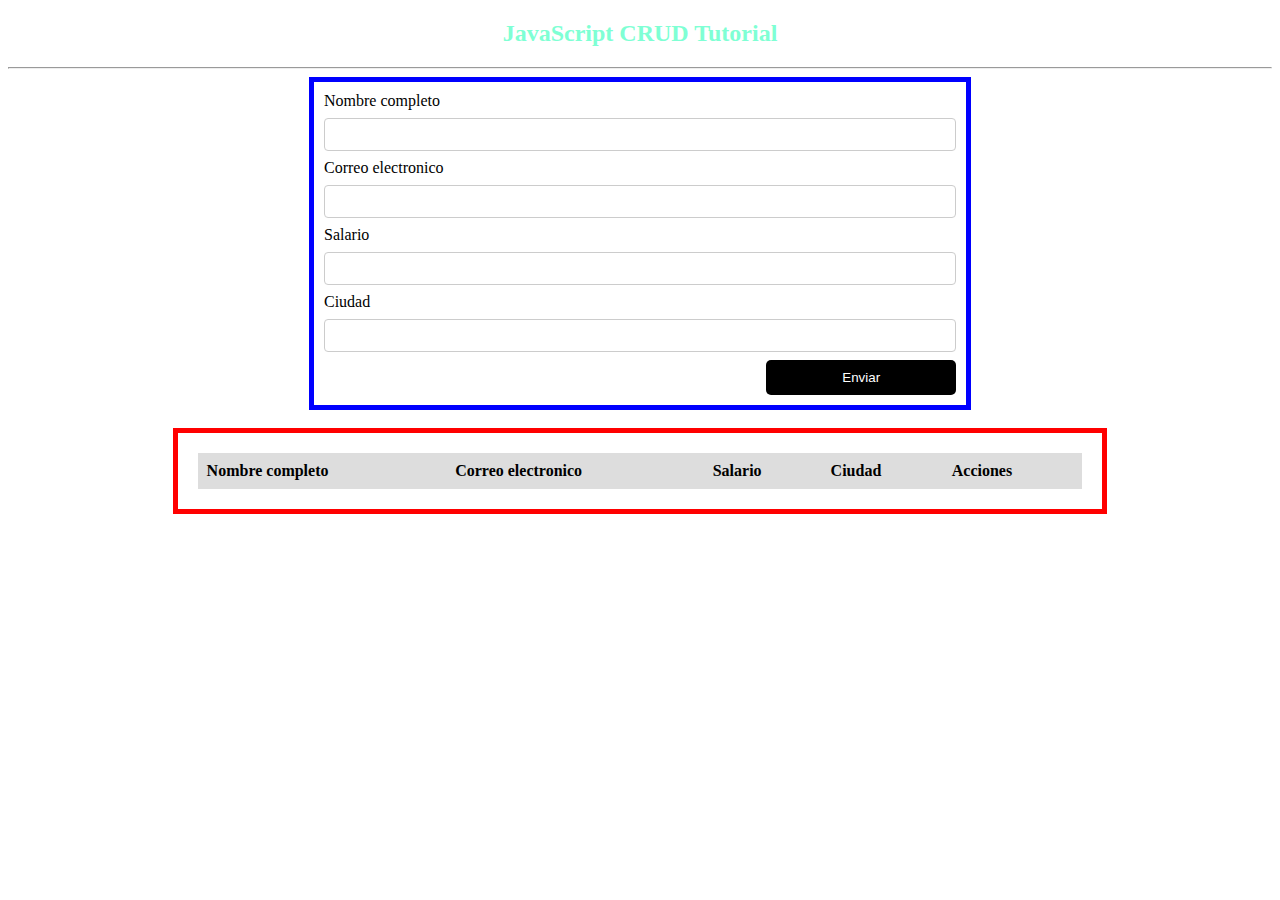
<file: index.html>
<!DOCTYPE html>
<html>

<head>
    <title>
        JavaScript CRUD 
    </title>
    <link rel="stylesheet" href="style.css">
</head>

<body>

	<h2><center>JavaScript CRUD Tutorial</center></h2>
	<hr>
			<div class="employee-form">
                <form onsubmit="event.preventDefault();onFormSubmit();" autocomplete="off">
                    <div>
                        <label>Nombre completo</label><label class="validation-error hide" id="fullNameValidationError">Este campo es obligatorio</label>
                        <input type="text" name="fullName" id="fullName">
                    </div>
                    <div>
                        <label>Correo electronico</label>
                        <input type="text" name="email" id="email">
                    </div>
                    <div>
                        <label>Salario</label>
                        <input type="text" name="salary" id="salary">
                    </div>
                    <div>
                        <label>Ciudad</label>
                        <input type="text" name="city" id="city">
                    </div>
                    <div  class="form-action-buttons">
                        <input type="submit" value="Enviar">
                    </div>
                </form>
		</div>
		<br/>
		<div class = "employees-table">
                <table class="list" id="employeeList">
                    <thead>
                        <tr>
                            <th>Nombre completo</th>
                            <th>Correo electronico</th>
                            <th>Salario</th>
                            <th>Ciudad</th>
                            <th>Acciones</th>
                        </tr>
                    </thead>
                    <tbody>

                    </tbody>
                </table>
        </div>
    <script src="script.js"></script>
</body>
</html>
</file>
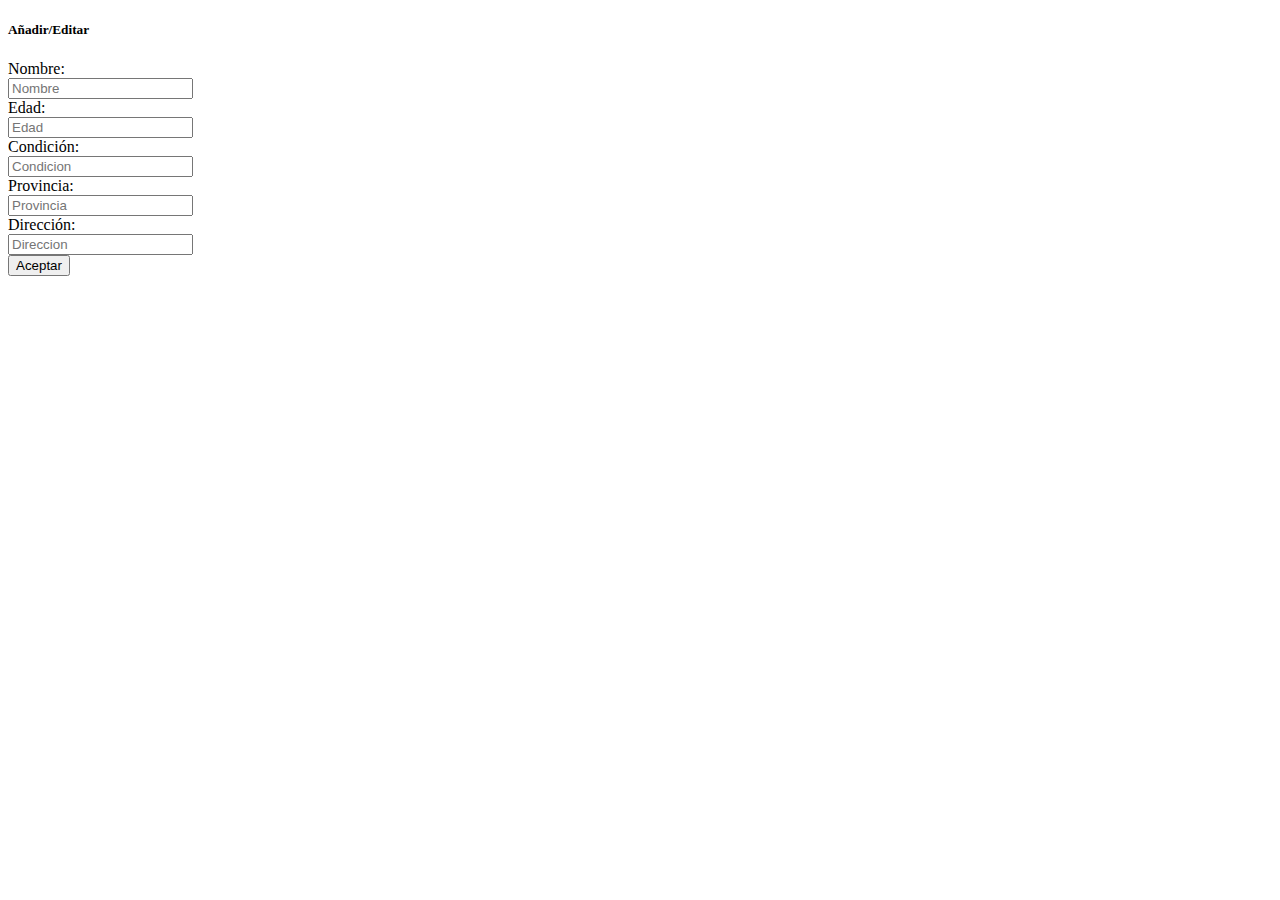
<file: demo2/src/main/resources/templates/add_edit_movie.html>
<!DOCTYPE html>
<html xmlns:th="http://www.thymeleaf.org">
<head>
    <title>Spring Boot Thymeleaf example</title>
    <meta http-equiv="Content-Type" content="text/html; charset=UTF-8" />
    <link rel="stylesheet" th:href="@{/webjars/bootstrap/4.4.1/css/bootstrap.min.css}">
</head>
<body>
<div class="alert alert-success">
    
<div class="container">
    <h5>Añadir/Editar</h5>
    <form action="#" th:action="@{/addEdit}" method="post" th:object="${movie}">
        Nombre:<br/>
        <input type="text" class="form-control" id="title" th:field="*{title}" placeholder="Nombre"/>
        <br/>
        Edad:<br/>
        <input type="text" class="form-control" id="releaseYear" th:field="*{releaseYear}" placeholder="Edad"/>
        <br/>
        Condición:<br/>
        <input type="text" class="form-control" id="tags" th:field="*{tags}"  placeholder="Condicion"/>
        <br/>
        Provincia:<br/>
        <input type="text" class="form-control" id="language" th:field="*{language}" placeholder="Provincia"/>
        <br/>
        Dirección:<br/>
        <input type="text" class="form-control" id="country" th:field="*{country}" placeholder="Direccion"/>
        <input type="hidden" id="id" th:field="*{id}">
        <br/>
        <button type="submit" class="btn btn-info">Aceptar</button>
    </form>
</div>
</body>
</html>
</file>
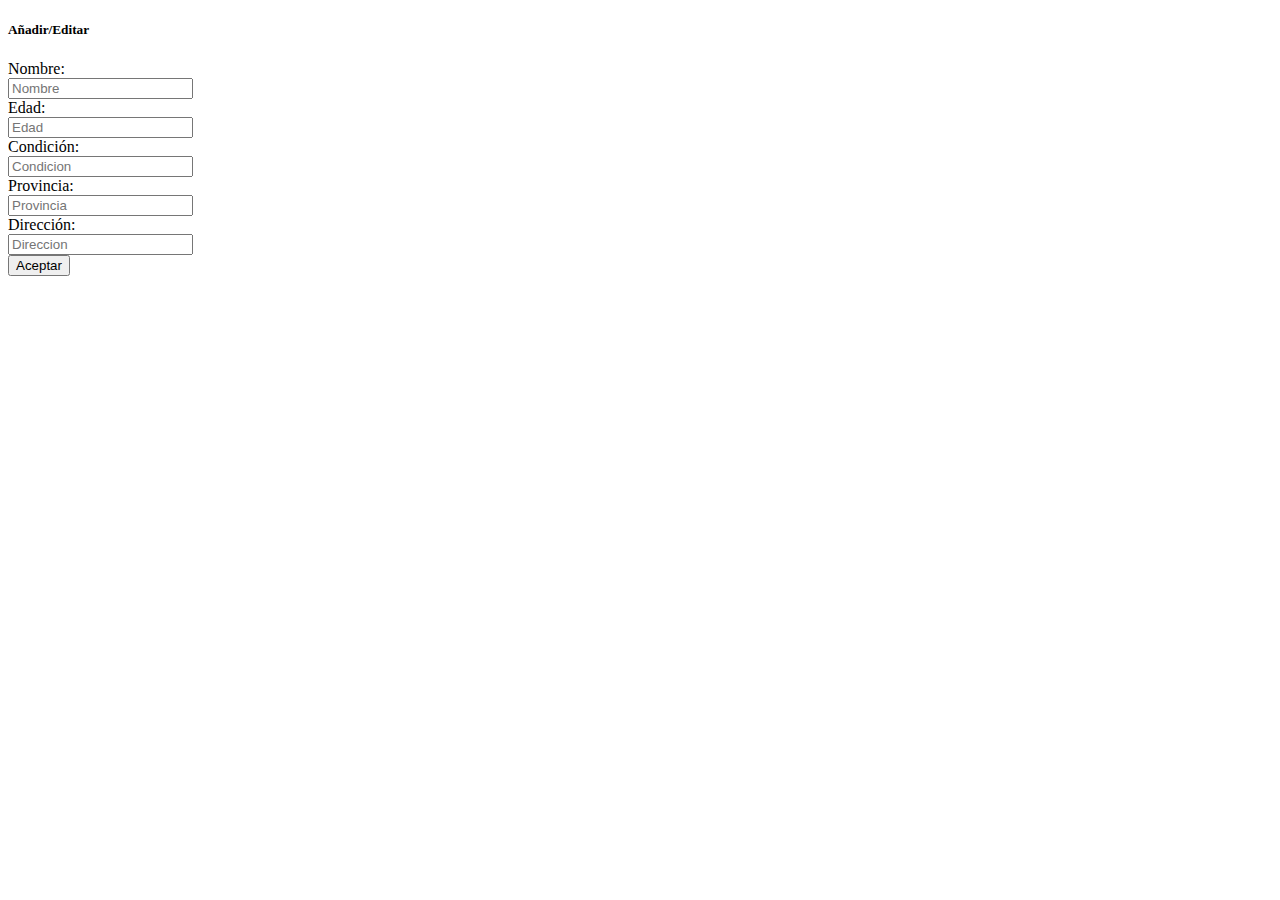
<file: demo2/src/main/resources/templates/add_edit_user.html>
<!DOCTYPE html>
<html xmlns:th="http://www.thymeleaf.org">
<head>
    <title>Spring Boot Thymeleaf example</title>
    <meta http-equiv="Content-Type" content="text/html; charset=UTF-8" />
    <link rel="stylesheet" th:href="@{/webjars/bootstrap/4.4.1/css/bootstrap.min.css}">
</head>
<body>
<div class="alert alert-success">
    
<div class="container">
    <h5>Añadir/Editar</h5>
    <form action="#" th:action="@{/addEdit}" method="post" th:object="${usuarios}">
        Nombre:<br/>
        <input type="text" class="form-control" id="nombre" th:field="*{nombre}" placeholder="Nombre"/>
        <br/>
        Edad:<br/>
        <input type="text" class="form-control" id="edad1" th:field="*{edad}" placeholder="Edad"/>
        <br/>
        Condición:<br/>
        <input type="text" class="form-control" id="cargo" th:field="*{cargo}"  placeholder="Condicion"/>
        <br/>
        Provincia:<br/>
        <input type="text" class="form-control" id="provincia" th:field="*{provincia}" placeholder="Provincia"/>
        <br/>
        Dirección:<br/>
        <input type="text" class="form-control" id="direccion" th:field="*{direccion}" placeholder="Direccion"/>
        <input type="hidden" id="id" th:field="*{id}">
        <br/>
        <button type="submit" class="btn btn-info">Aceptar</button>
    </form>
</div>
</body>
</html>
</file>
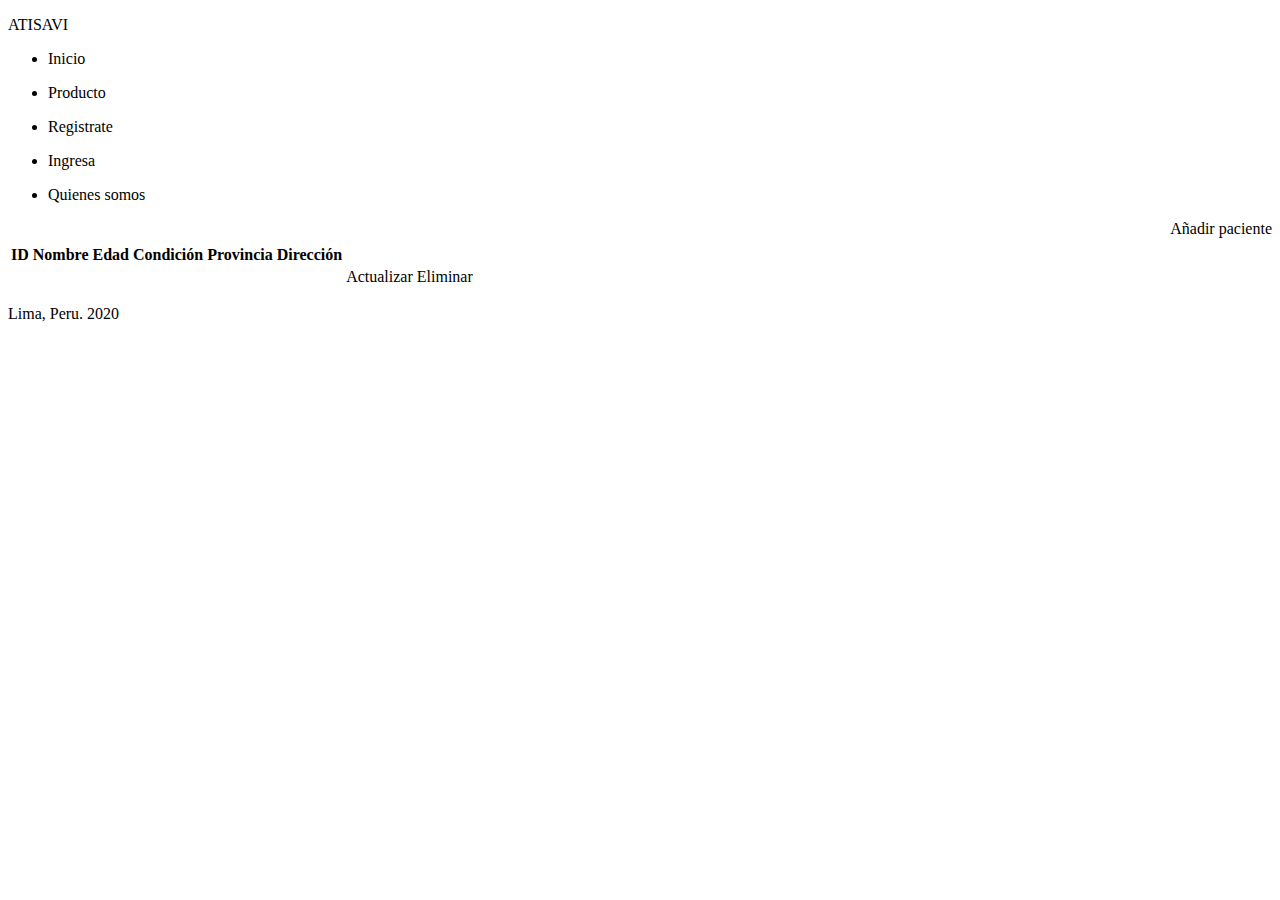
<file: demo2/src/main/resources/templates/movie_list.html>
<!DOCTYPE html>
<html xmlns:th="http://www.thymeleaf.org">
<head>
    <title>Lista</title>
    <meta http-equiv="Content-Type" content="text/html; charset=UTF-8" />
    <link th:href="@{/atisavi.css}" rel="stylesheet" />
    <link rel="stylesheet" th:href="@{/webjars/bootstrap/4.4.1/css/bootstrap.min.css}">
</head>


<body>
		<div id ="contenedor">
			<div id ="cabecera">
				<p id="demotext">ATISAVI</p>
			</div>
			<div id ="menu">
	<ul id=”button2”>
 <li><a th:href="@{list}"><p id="inicio1">Inicio</p></a></li>
 <li><a th:href="@{list}"><p id="menu1">Producto</p></a></li>
 <li><a th:href="@{list}"><p id="ingresa1">Registrate</p></a></li>
 <li><a th:href="@{list}"><p id="registro1">Ingresa</p></a></li>
 <li><a th:href="@{list}"><p id="quien1">Quienes somos</p></a></li>
 
 
 </ul>
			</div>
			
			<div id ="izquierda">
			<div style="text-align: right; margin-bottom: 5px;">
        <a th:href="@{/add}" class="btn btn-success" role="button">Añadir paciente</a>
    </div>
    <table class="table table-bordered">
        <thead>
        <tr>
            <th>ID</th>
            <th>Nombre</th>
            <th>Edad</th>
            <th>Condición</th>
            <th>Provincia</th>
            <th>Dirección</th>
            <th></th>
        </tr>
        </thead>
        <tbody>
        <tr th:each="movie : ${movies}">
            <td th:text="${movie.id}"></td>
            <td th:text="${movie.title}"></td>
            <td th:text="${movie.releaseYear}"></td>
            <td th:text="${movie.tags}"></td>
            <td th:text="${movie.language}"></td>
            <td th:text="${movie.country}"></td>
            <td>
                <a th:href="@{/edit/{id}(id=${movie.id})}" class="btn btn-success btn-sm" role="button">Actualizar</a>
                <a th:href="@{/delete/{id}(id=${movie.id})}" class="btn btn-danger btn-sm" role="button">Eliminar</a>
            </td>
        </tr>
        </tbody>
    </table>
  	
			</div>
			<div id ="derecha">
				
			</div>


			
			<div id ="pie">
  	
  	<p>Lima, Peru. 2020</p></div>
		</div>
	</body>
	</html>
</file>
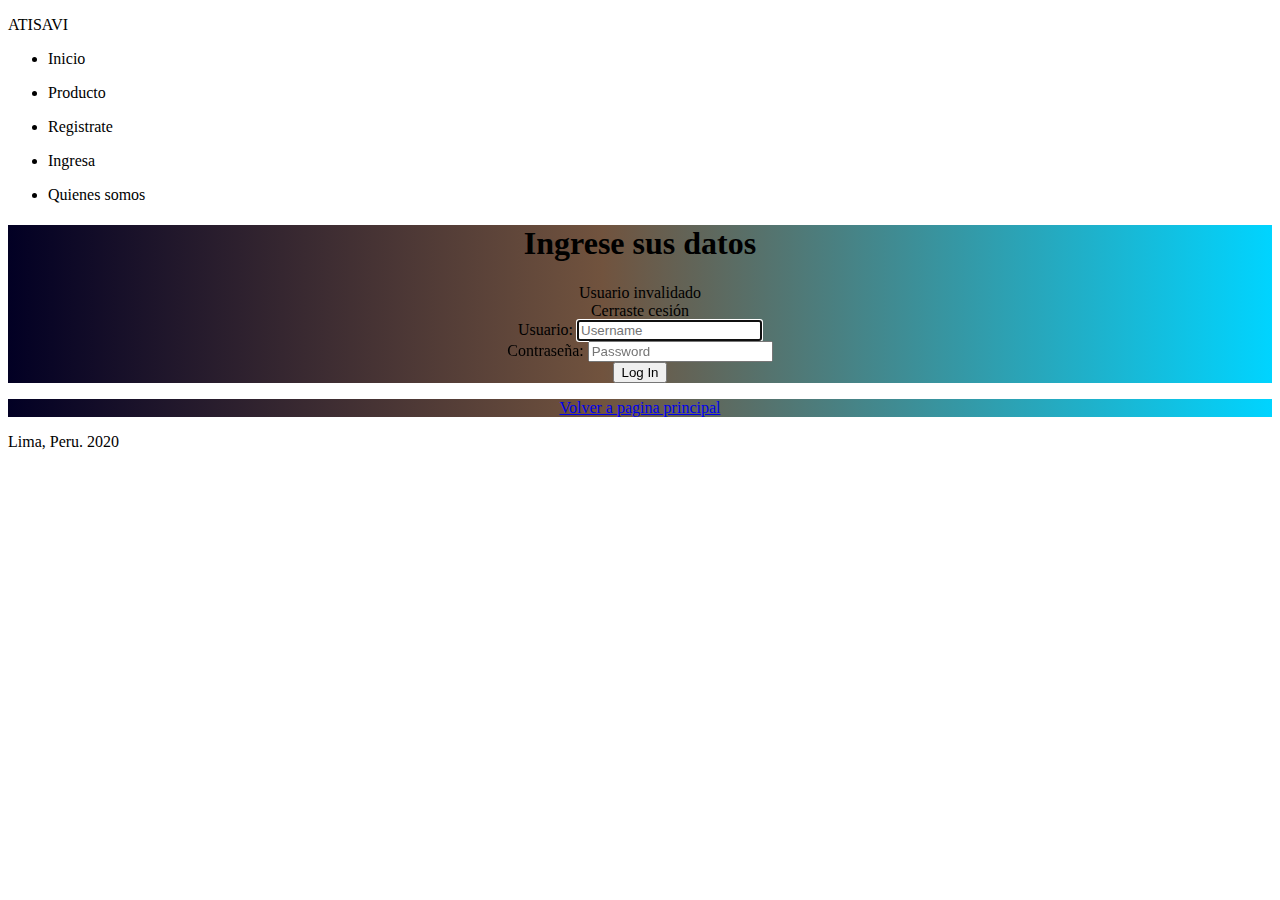
<file: demo2/src/main/resources/templates/principal.html>
<!DOCTYPE html>
<html xmlns:th="http://www.thymeleaf.org">
<head>
    <title>ATISAVI</title>
    <meta charset="UTF-8"> 
    <link th:href="@{/atisavi.css}" rel="stylesheet" />
</head>
	<body>
		<div id ="contenedor">
			<div id ="cabecera">
				<p id="demotext">ATISAVI</p>
			</div>
			<div id ="menu">
	<ul id=”button2”>
 <li><a th:href="@{inicio}"><p id="inicio1">Inicio</p></a></li>
 <li><a th:href="@{list}"><p id="menu1">Producto</p></a></li>
 <li><a th:href="@{list}"><p id="ingresa1">Registrate</p></a></li>
 <li><a th:href="@{list}"><p id="registro1">Ingresa</p></a></li>
 <li><a th:href="@{list}"><p id="quien1">Quienes somos</p></a></li>
 
 
 </ul>
			</div>
			<div id ="izquierda">
			
		    <div class="row">
        <div class="col-md-6 col-md-offset-3" style="text-align:center; background: rgb(2,0,36);
background: linear-gradient(90deg, rgba(2,0,36,1) 0%, rgba(113,83,62,1) 47%, rgba(0,212,255,1) 100%);">
            <h1>Ingrese sus datos</h1>
            <form th:action="@{/list}" method="get">
                <div th:if="${param.error}">
                    <div class="alert alert-danger">
                        Usuario invalidado
                    </div>
                </div>
                <div th:if="${param.logout}">
                    <div class="alert alert-info">
                        Cerraste cesión
                    </div>
                </div>
                <div class="form-group">
                    <label for="username">Usuario</label>:
                    <input type="text"
                           id="username"
                           name="username"
                           class="form-control"
                           autofocus="autofocus"
                           placeholder="Username">
                </div>
                <div class="form-group">
                    <label for="password" >Contraseña</label>:
                    <input type="password"
                           id="password"
                           name="password"
                           class="form-control"
                           placeholder="Password">
                </div>
                <div class="form-group">
                    <div class="row">
                        <div class="col-sm-6 col-sm-offset-3">
                            <input type="submit"
                                   name="login-submit"
                                   id="login-submit"
                                   class="form-control btn btn-info"
                                   value="Log In">
                        </div>
                    </div>
                </div>
            </form>
        </div>
    </div>

    <p style="text-align:center;background: rgb(2,0,36);
background: linear-gradient(90deg, rgba(2,0,36,1) 0%, rgba(113,83,62,1) 47%, rgba(0,212,255,1) 100%);"><a href="/" th:href="@{/}">Volver a pagina principal</a></p>

				
  
			</div>
			<div id ="derecha">
				
			</div>


			
			<div id ="pie">
  	
  	<p>Lima, Peru. 2020</p></div>
		</div>
	</body>
			



</html>
</file>
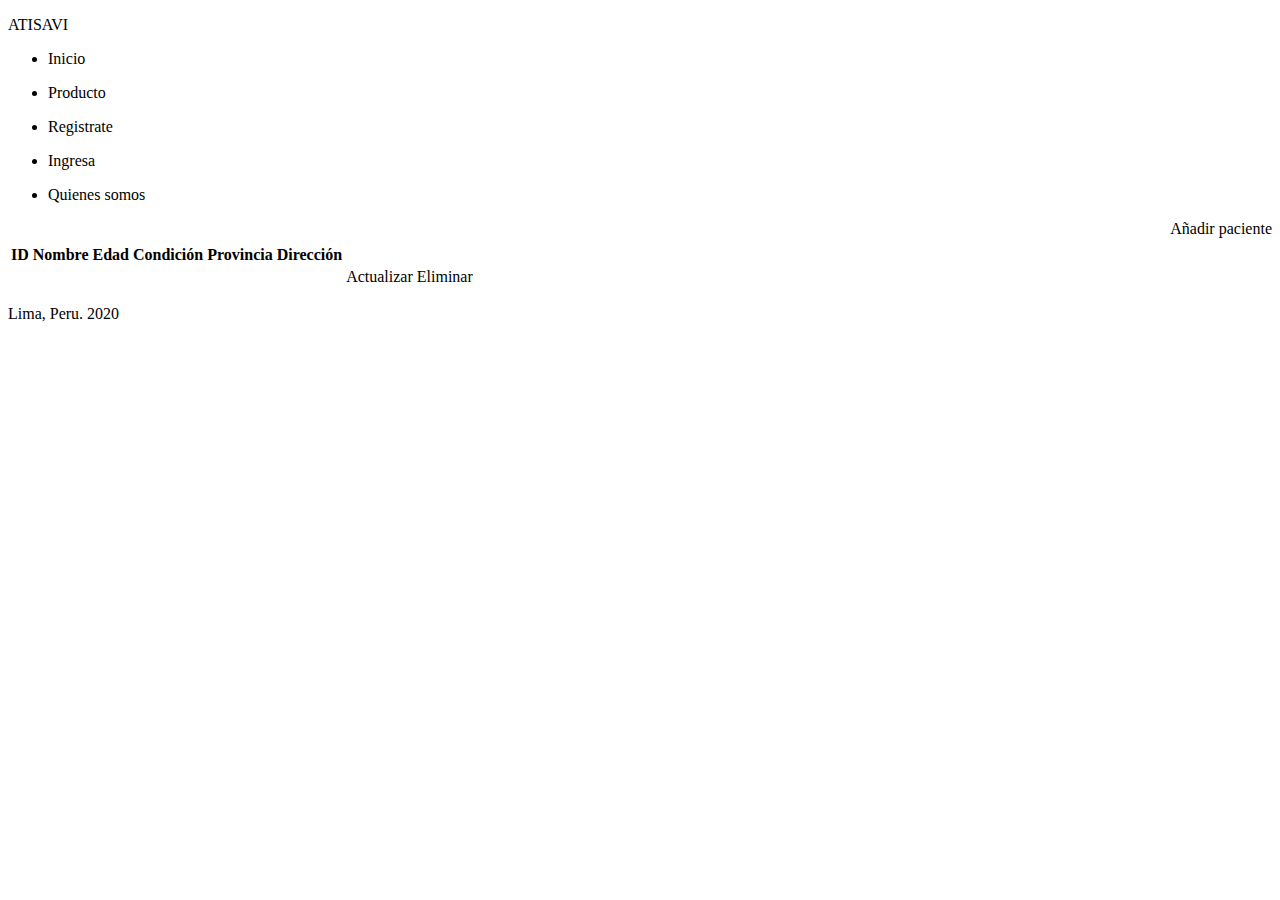
<file: demo2/src/main/resources/templates/user_list.html>
<!DOCTYPE html>
<html xmlns:th="http://www.thymeleaf.org">
<head>
    <title>Lista</title>
    <meta http-equiv="Content-Type" content="text/html; charset=UTF-8" />
    <link th:href="@{/atisavi.css}" rel="stylesheet" />
    <link rel="stylesheet" th:href="@{/webjars/bootstrap/4.4.1/css/bootstrap.min.css}">
</head>


<body>
		<div id ="contenedor">
			<div id ="cabecera">
				<p id="demotext">ATISAVI</p>
			</div>
			<div id ="menu">
	<ul id=”button2”>
 <li><a th:href="@{list}"><p id="inicio1">Inicio</p></a></li>
 <li><a th:href="@{list}"><p id="menu1">Producto</p></a></li>
 <li><a th:href="@{list}"><p id="ingresa1">Registrate</p></a></li>
 <li><a th:href="@{list}"><p id="registro1">Ingresa</p></a></li>
 <li><a th:href="@{list}"><p id="quien1">Quienes somos</p></a></li>
 
 
 </ul>
			</div>
			
			<div id ="izquierda">
			<div style="text-align: right; margin-bottom: 5px;">
        <a th:href="@{/add}" class="btn btn-success" role="button">Añadir paciente</a>
    </div>
    <table class="table table-bordered">
        <thead>
        <tr>
            <th>ID</th>
            <th>Nombre</th>
            <th>Edad</th>
            <th>Condición</th>
            <th>Provincia</th>
            <th>Dirección</th>
            <th></th>
        </tr>
        </thead>
        <tbody>
        <tr th:each="usuarios : ${usuario}">
            <td th:text="${usuarios.id}"></td>
            <td th:text="${usuarios.nombre}"></td>
            <td th:text="${usuarios.edad}"></td>
            <td th:text="${usuarios.cargo}"></td>
            <td th:text="${usuarios.provincia}"></td>
            <td th:text="${usuarios.direccion}"></td>
            <td>
                <a th:href="@{/edit/{id}(id=${usuarios.id})}" class="btn btn-success btn-sm" role="button">Actualizar</a>
                <a th:href="@{/delete/{id}(id=${usuarios.id})}" class="btn btn-danger btn-sm" role="button">Eliminar</a>
            </td>
        </tr>
        </tbody>
    </table>
  	
			</div>
			<div id ="derecha">
				
			</div>


			
			<div id ="pie">
  	
  	<p>Lima, Peru. 2020</p></div>
		</div>
	</body>
	</html>
</file>
<file: style.css>
.employee-form {
    border-style: solid;
    /* margin-bottom: 10px; */
    /* margin-left: 10px; */
    padding: 10px;
    /* width: 50%; */
    margin: auto;
    width: 50%;
    border: 5px solid blue;
    /* padding: 10px; */
}

.employees-table {
    border-style: solid;
    padding: 20px;
    width: 50%;
    margin: auto;
    width: 70%;
    border: 5px solid red;
    
}

h2{
    color: aquamarine;
}
body > table{
    width: 80%;
}

table{
    border-collapse: collapse;
}
table.list{
    width:100%;
}

td, th {
    border: 1px solid #dddddd;
    text-align: left;
    padding: 8px;
}
tr:nth-child(even),table.list thead>tr {
    background-color: #dddddd;
}

input[type=text], input[type=number] {
    width: 100%;
    padding: 8px 20px;
    margin: 8px 0;
    display: inline-block;
    border: 1px solid #ccc;
    border-radius: 4px;
    box-sizing: border-box;
}

input[type=submit] {
    width: 30%;
    background-color: black;
    color: white;
    padding: 10px 18px;
    /* margin: 0px 0; */
    border: none;
    border-radius: 5px;
    cursor: pointer;
}

form div.form-action-buttons{
    text-align: right;
}

a{
    cursor: pointer;
    text-decoration: underline;
    color: #0000ee;
    margin-right: 4px;
}

label.validation-error{
    color:   red;
    margin-left: 5px;
}

.hide{
    display:none;
}
</file>
